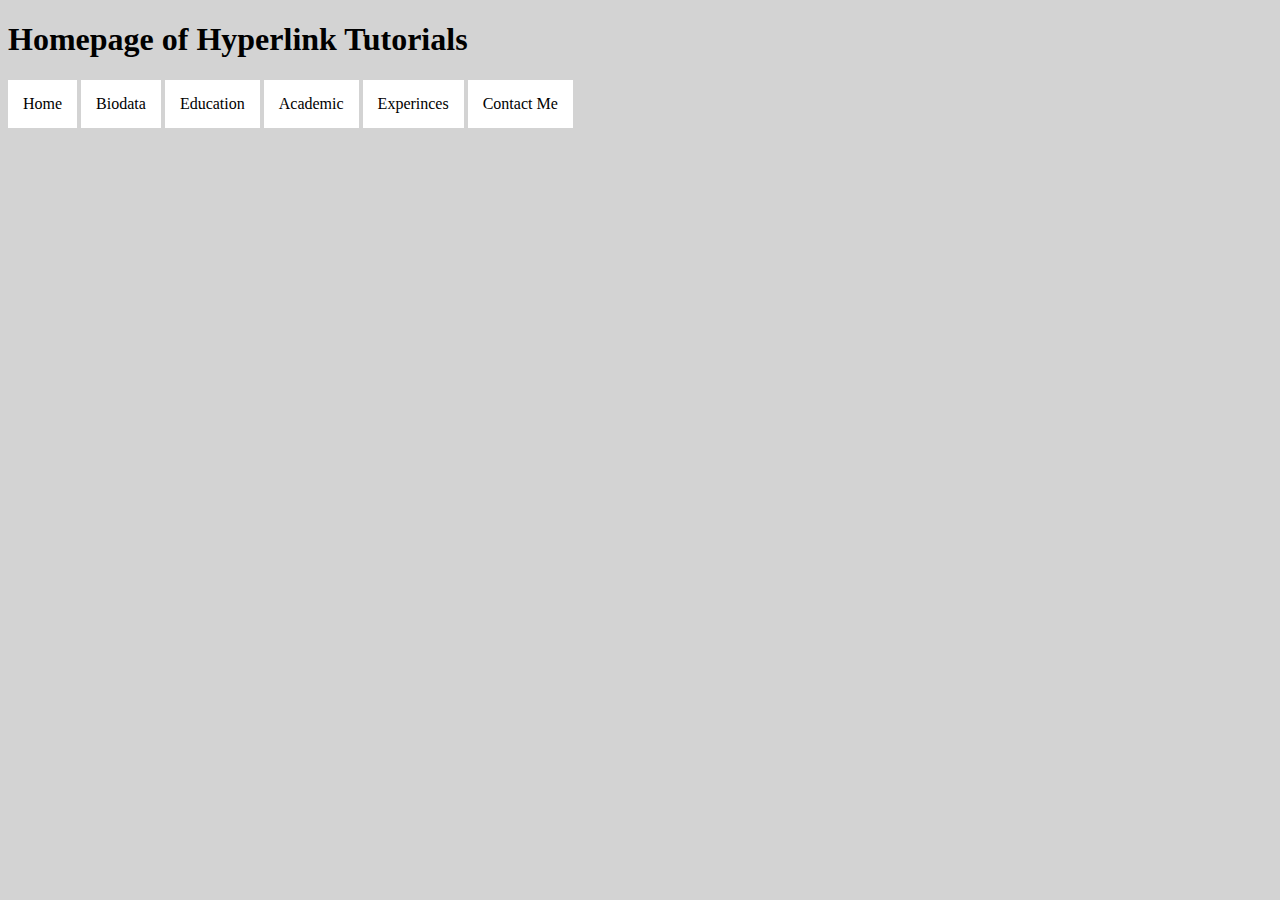
<file: hyperlinks-tutorial/index.html>
<!DOCTYPE html>
<html>
<head>
	<title>Hyperlink Tutorial</title>
	<link rel="stylesheet" href="css/style.css">
</head>
<body>

<h1>Homepage of Hyperlink Tutorials</h1>

<a href="index.html">Home</a>
<a href="biodata.html">Biodata</a>
<a href="education.html">Education</a>
<a href="academic.html">Academic</a>
<a href="experience.html">Experinces</a>
<a href="contact.html">Contact Me</a>

</body>
</html>
</file>
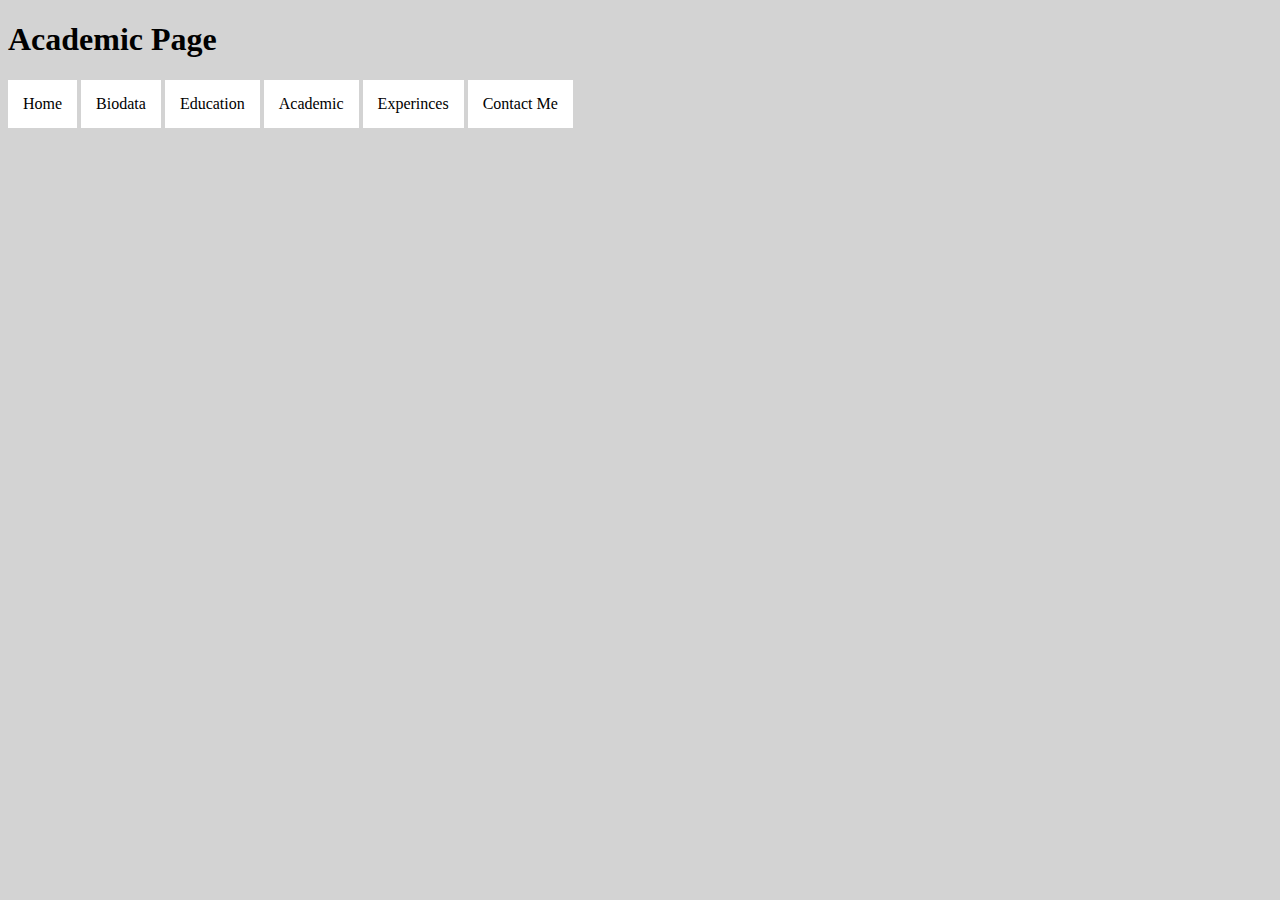
<file: hyperlinks-tutorial/academic.html>
<!DOCTYPE html>
<html>
<head>
	<title>Academics</title>
	<link rel="stylesheet" href="css/style.css">
</head>
<body>

	<h1>Academic Page</h1>

<a href="index.html">Home</a>
<a href="biodata.html">Biodata</a>
<a href="education.html">Education</a>
<a href="academic.html">Academic</a>
<a href="experience.html">Experinces</a>
<a href="contact.html">Contact Me</a>


</body>
</html>
</file>
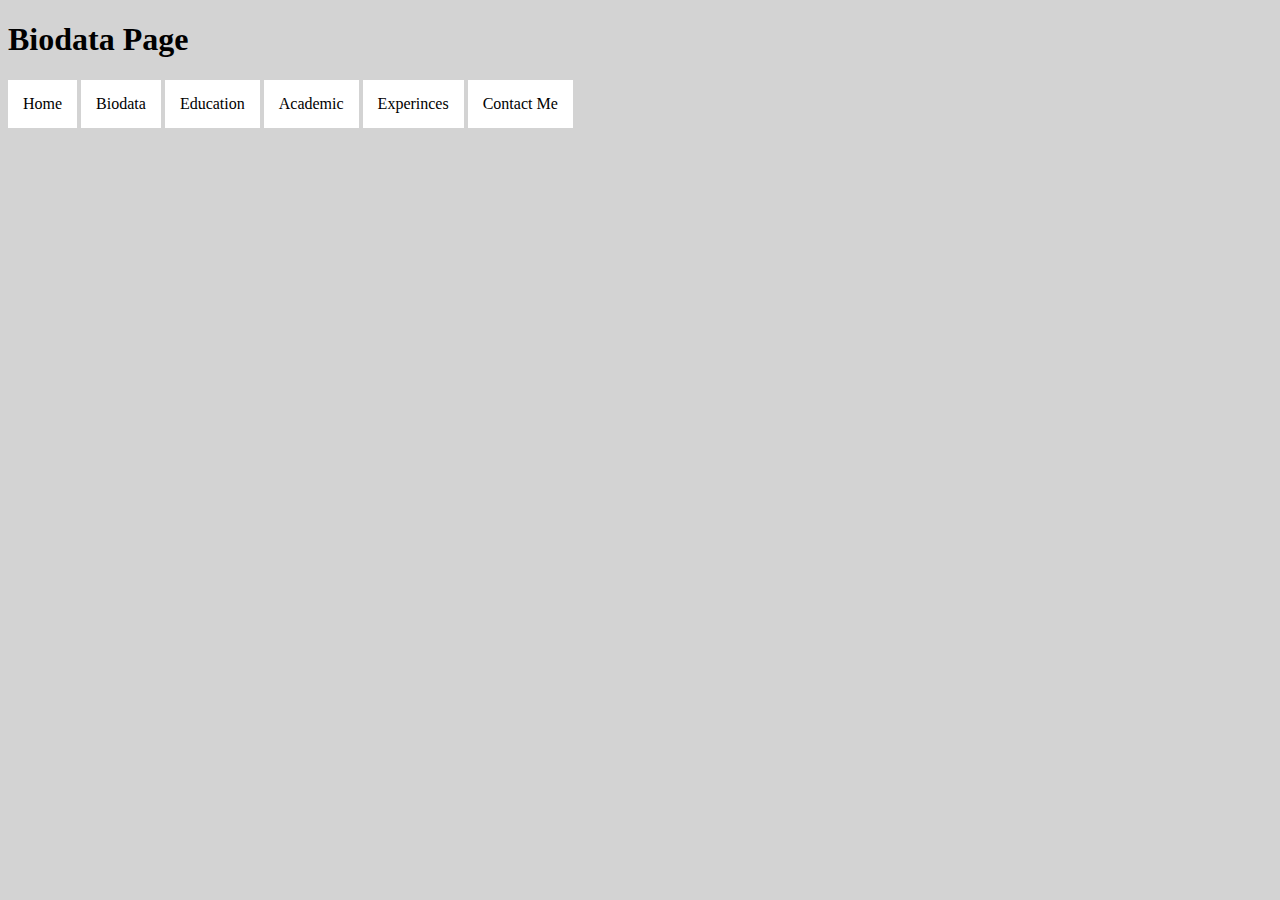
<file: hyperlinks-tutorial/biodata.html>
<!DOCTYPE html>
<html>
<head>
	<title>Biodata</title>
	<link rel="stylesheet" href="css/style.css">
</head>
<body>

	<h1>Biodata Page</h1>

<a href="index.html">Home</a>
<a href="biodata.html">Biodata</a>
<a href="education.html">Education</a>
<a href="academic.html">Academic</a>
<a href="experience.html">Experinces</a>
<a href="contact.html">Contact Me</a>


</body>
</html>
</file>
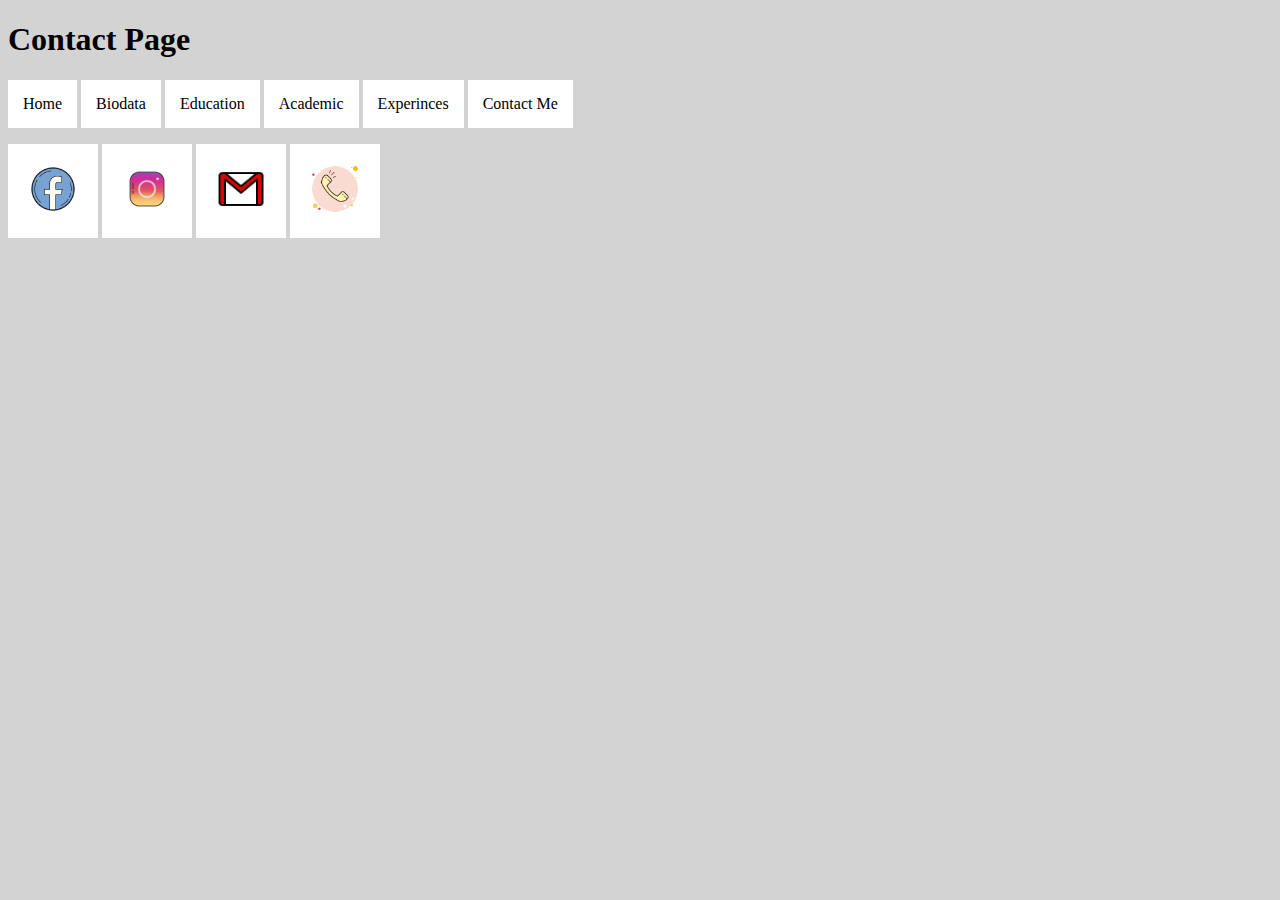
<file: hyperlinks-tutorial/contact.html>
<!DOCTYPE html>
<html>
<head>
	<title>Contact Me</title>
	<link rel="stylesheet" href="css/style.css">
</head>
<body>

<h1>Contact Page</h1>
<a href="index.html">Home</a>
<a href="biodata.html">Biodata</a>
<a href="education.html">Education</a>
<a href="academic.html">Academic</a>
<a href="experience.html">Experinces</a>
<a href="contact.html">Contact Me</a>

<!--using image as hyperlinks-->
<p>
<a href="http://www.facebook.com"target="_blank"><img src="images/facebook-icon.png" width="60px"></a>

<a href="http://www.instagram.com/intnakml" target="_blank"><img src="images/instagram-icon.png" width="60px"></a>

<a href="mailto:intanakmal135.gmail.com"><img src="images/email-icon.png" width="60px"></a>

<a href="tel:=601119484677"><img src="images/phone-icon.jpg" width="60px"></a>


</body>
</html>
</file>
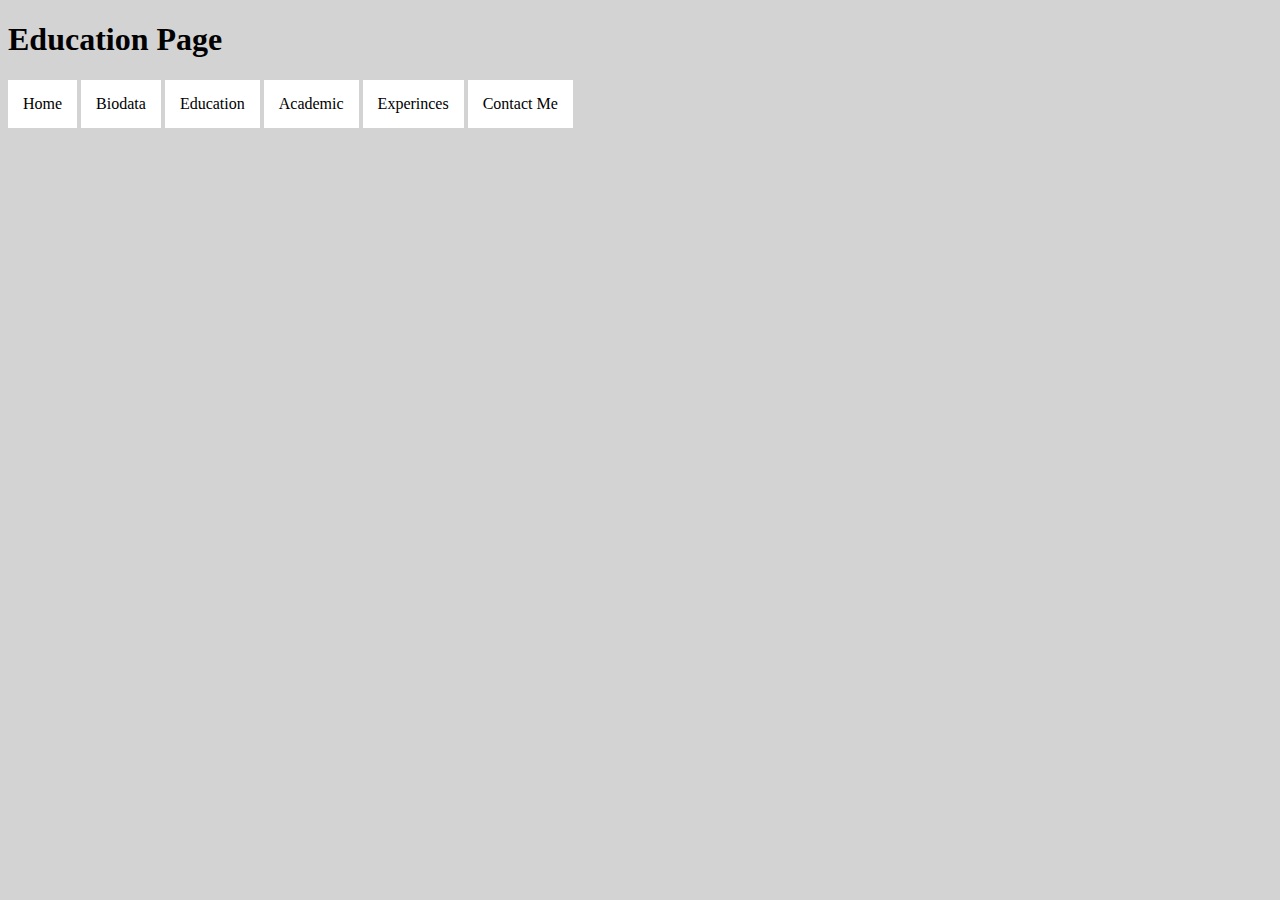
<file: hyperlinks-tutorial/education.html>
<!DOCTYPE html>
<html>
<head>
	<title>Education</title>
	<link rel="stylesheet" href="css/style.css">
</head>
<body>

<h1>Education Page</h1>

<a href="index.html">Home</a>
<a href="biodata.html">Biodata</a>
<a href="education.html">Education</a>
<a href="academic.html">Academic</a>
<a href="experience.html">Experinces</a>
<a href="contact.html">Contact Me</a>


</body>
</html>
</file>
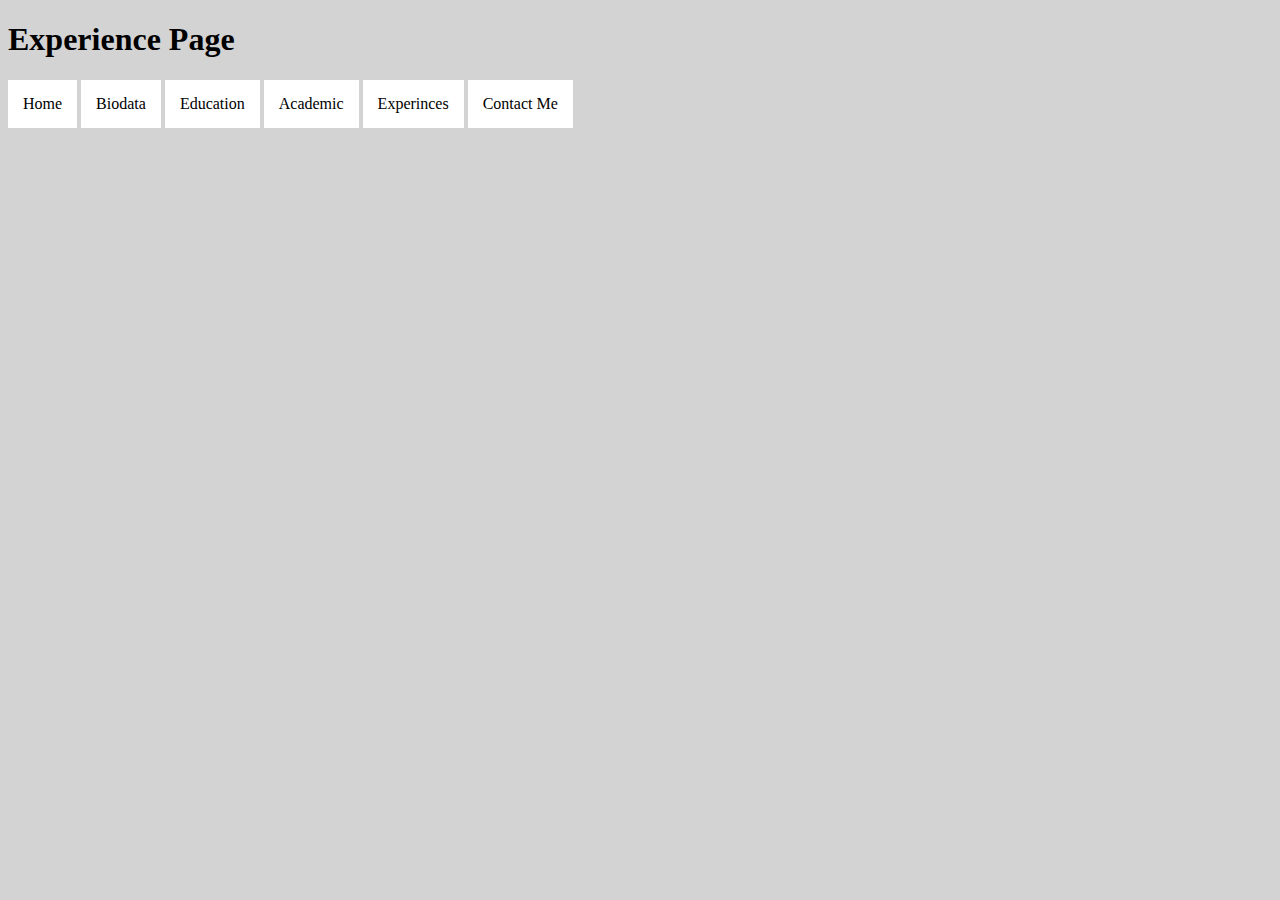
<file: hyperlinks-tutorial/experience.html>
<!DOCTYPE html>
<html>
<head>
	<title>Experiences</title>
	<link rel="stylesheet" href="css/style.css">
</head>
<body>

	<h1>Experience Page</h1>

<a href="index.html">Home</a>
<a href="biodata.html">Biodata</a>
<a href="education.html">Education</a>
<a href="academic.html">Academic</a>
<a href="experience.html">Experinces</a>
<a href="contact.html">Contact Me</a>


</body>
</html>
</file>
<file: hyperlinks-tutorial/css/style.css>
body
	{
		background-color: lightgrey;
	}

a:link, a:visited
	{
		color:black;
		background-color:white;
		text-decoration: none;
		padding: 15px;
		text-align:center;
		display: inline-block;
		font-family: rockwell;


	}


	a:hover
	{
		color:purple;
		background-color:lightblue;
		text-decoration: underline;
	}

	a:active
	{
		color:red;
		background-color:pink;
		text-decoration:underline;
	}
</file>
